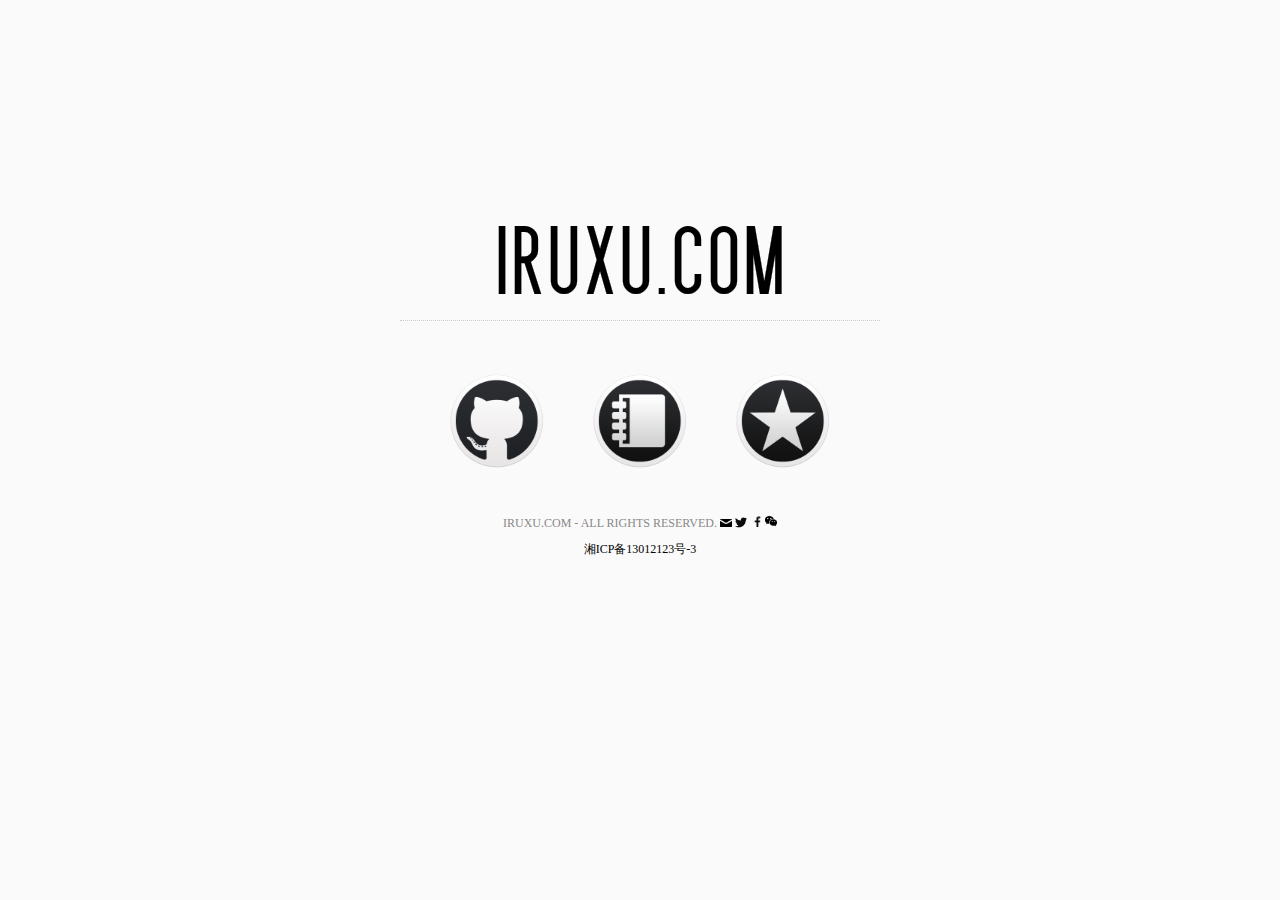
<file: index.html>
<!DOCTYPE html>
<html>

<head>
    <title>iRuxu.com</title>
    <meta charset='utf-8'>
    <meta name="description" content="Iruxu.github.io : ">
    <meta http-equiv="X-UA-Compatible" content="IE=edge,chrome=1" />
    <meta name="renderer" content="webkit">
    <meta http-equiv="Cache-Control" content="no-transform" />
    <meta name="viewport" content="width=device-width,initial-scale=1.0,user-scalable=no,minimal-ui" />
    <link rel="icon" type="image/x-icon" href="img/favicon.ico">
    <script src="jquery.min.js"></script>
    <link rel="stylesheet" href="style.css">
</head>

<body>
    <div class="box">
        <header><a href="./">IRUXU.COM</a></header>
        <!--<header><a href="./">前端手札</a></header>-->
        <div class="main">
            <ul class="list clearfix">
                <li class="u-github">
                    <a href="https://github.com/iRuxu" target="_blank"></a>
                    <span>Github</span>
                </li>
                <li class="u-notebook">
                    <a href="http://iruxu.com/notebook" target="_blank"></a>
                    <span>Notebook</span>
                </li>
                <li class="u-blog">
                    <a href="https://weibo.com/yuanzi0512" target="_blank"></a>
                    <span>Weibo</span>
                </li>
            </ul>
            <div class="qrcode"><img src="img/qrcode.jpg" alt=""></div>
        </div>
        <footer>
            iRuxu.com - All rights reserved.
            <a href="http://mail.qq.com/cgi-bin/qm_share?t=qm_mailme&email=5pSe0KaXl8iFiYs" target="_blank">
                <img src="img/email.png" width="12px" alt="iruxu的电子邮件" title="Email to me">
            </a>
            <a class="u-twitter" href="https://twitter.com/yuanzi0512" target="_blank">
                <img src="img/twitter.png" width="12px" alt="iRuxu's Twitter'" title="Twitter">
            </a>
            <a href="https://www.facebook.com/yuanzi0512" target="_blank">
                <img src="img/facebook.png" width="12px" alt="iRuxu's Facebook" title="Facebook">
            </a>
            <!-- <a href="https://weibo.com/yuanzi0512" target="_blank">
                <img src="img/sina.png" width="12px" alt="iRuxu的微博" title="Weibo">
            </a> -->
            <!-- <a href="https://user.qzone.qq.com/17229398" target="_blank">
                <img src="img/qzone.png" width="12px" alt="iRuxu的生活记录" title="Qzone">
            </a> -->
            <a id="wechat" href="javascript:;">
                <img src="img/wechat.png" width="12px" alt="微信订阅号" title="Wechat">
            </a>
        </footer>
        <div style="text-align: center;">
            <a href="https://www.beian.miit.gov.cn">湘ICP备13012123号-3</a>
        </div>
    </div>
    <div style="display:none">
        <script src="http://s6.cnzz.com/z_stat.php?id=1253473928&web_id=1253473928" language="JavaScript"></script>
    </div>
    <script>
        $('#wechat').one('click',function (){
            $('.list').hide()
            $('.qrcode').fadeIn()
        })
    </script>
</body>

</html>
</file>
<file: style.css>
@font-face {
    font-family: 'Nikefont';
    src: url('img/Nike_Total_90.ttf') format('truetype');
}

header {
    font-family: "Nikefont";
    font-size: 100px;
    line-height: 120px;
    font-style: normal;
    -webkit-font-smoothing: antialiased;
    -webkit-text-stroke-width: 0.2px;
}

html,
body {
    padding: 0;
    margin: 0;
    font-family: consolas;
    font-size: 12px;
    background: #fafafa;
}

.box {
    margin: 200px auto 0 auto;
    max-width: 480px;
    _width: 600px;
}

* {
    outline: 0;
}

a {
    color: #000;
    text-decoration: none;
}

header {
    border-bottom: 1px dotted #ccc;
    text-align: center;
    color: #222;
}

.clearfix:after {
    content: "\200B";
    display: block;
    height: 0;
    clear: both;
}

.clearfix {
    *zoom: 1;
}

.hr {
    display: block;
}

ul {
    list-style: none;
    padding: 20px 0 20px 0;
    margin: 0 auto;
    text-align: center;
}

li {
    width: 120px;
    height: 120px;
    border-radius: 60px;
    background: #fff;
    display: inline-block;
    margin-right: 20px;
    position: relative;
    text-align: center;
    color: #888;
    transition: 1s;
}

li:last-child {
    margin-right: 0;
}

li:hover {
    cursor: pointer;
    transform: translate(0, -10px);
    -webkit-transform: translate(0, -10px);
}

li a {
    display: block;
    width: 100%;
    height: 100%;
}

li.u-github {
    background: url("img/github.png") no-repeat center center;
    background-size: 80%;
}

li.u-blog {
    background: url("img/iruxu.png") no-repeat center center;
    background-size: 80%;
}

li.u-notebook {
    background: url("img/notebook.png") no-repeat center center;
    background-size: 80%;
}

li.u-shop {
    background: url("img/iruxu.png") no-repeat center center;
    background-size: 80%;
}

li span {
    display: block;
    margin: 0;
    padding: 0;
    color: #777;
    text-align: center;
    width: 100%;
    visibility: hidden;
    position: absolute;
    top: 110px;
    transition: 0.2s ease-in-out;
}

li:hover span {
    visibility: visible;
}

footer {
    text-transform: uppercase;
    text-align: center;
    color: #888;
    /*border-top:1px solid #ccc;border-bottom:1px solid #ccc;*/
    margin: 10px auto;
}

.u-twitter {
    position: relative;
    top: 1px;
}

@media screen and (max-width:420px) {
    li {
        margin-right: 0;
    }
    .box {
        margin-top: 160px;
    }
    body {
        min-width: 375px;
    }
}

.main{
    padding-top:20px;
}
.qrcode{
    width:258px;height:258px;
    border-radius:4px;
    border:1px solid #ddd;
    margin:0 auto;
    display:none;
}
.qrcode img{
}
</file>
